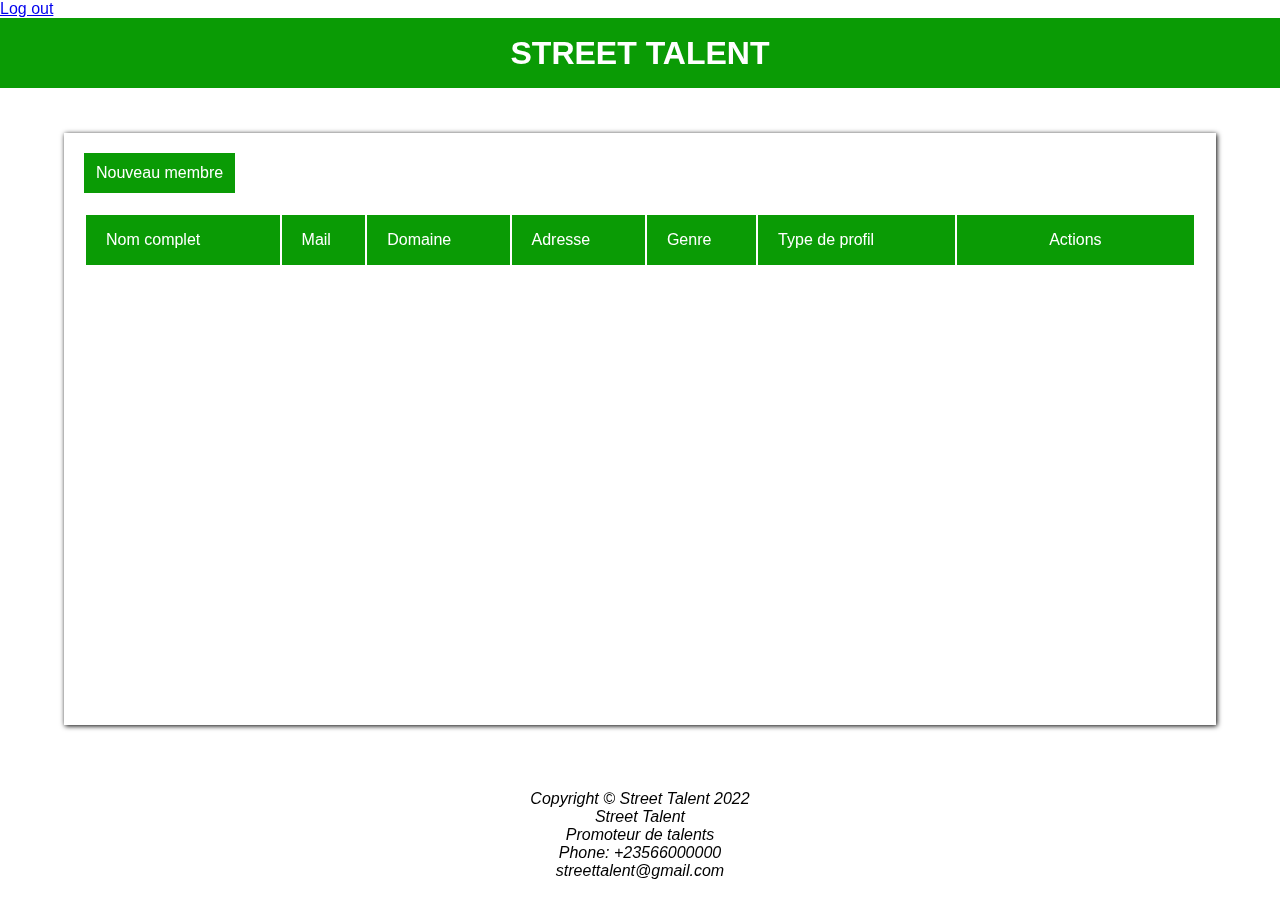
<file: stalentAdmin.html>
<!DOCTYPE html>
<html lang="en">

<head>
    <meta charset="UTF-8">
    <meta http-equiv="X-UA-Compatible" content="IE=edge">
    <meta name="viewport" content="width=device-width, initial-scale=1.0">
    <link rel="stylesheet" href="assets/css/main.css">
    <link rel="stylesheet" href="assets/css/button.css">
    <link rel="stylesheet" href="assets/css/records.css">
    <link rel="stylesheet" href="assets/css/model.css">
    <script src="assets/js/main.js" defer></script>
    <title>Street Talent</title>
</head>

<body>
    <nav>
        <ul>
             <li><a class="btn" href="login.html">Log out</a></li>
        </ul>
     </nav>
    <header>
        <h1 class="header-title">Street Talent</h1>

    </header>
    <main>
        <button class="button blue mobile" id="idMembre">Nouveau membre</button>
        <table id="tblMembre" class="records">
            <thead>
                <tr>
                    <td>Nom complet</td>
                    <td>Mail</td>
                    <td>Domaine</td>
                    <td>Adresse</td>
                    <td>Genre</td>
                    <td>Type de profil</td>
                    <td>Actions</td>
                </tr>
            </thead>
            <tbody>

            </tbody>
        </table>
        <!-- <div class="model active" id="model"> -->
        <div class="model" id="model">
            <div class="model-content">
                <header class="model-header">
                    <h2>Créer nouveau membre</h2>
                    <span class="model-close" id="modelClose">&#10006;</span>
                </header>
                <form id="form" class="model-form">
                    <input type="text" class="model-field" id="name" data-index="new" placeholder="Nom complet" required>
                    <input type="email" class="model-field" id="email" placeholder="Mail" required>
                    <input type="text" class="model-field" id="domaine" placeholder="Domaine" required>
                    <input type="text" class="model-field" id="adresse" placeholder="Adresse" required>
                    <input type="text" class="model-field" id="genre" placeholder="Genre" required>
                    <input type="text" class="model-field" id="typeProfil" placeholder="Type de profil" required>
                </form>
                <footer class="model-footer">
                    <button class="button green" id="save">Enregistrer</button>
                    <button class="button blue" id="cancel">Annuler</button>
                </footer>
            </div>
        </div>
    </main>
    <footer>
        Copyright &copy; Street Talent 2022 <br> Street Talent<br> Promoteur de talents<br> Phone: +23566000000<br> streettalent@gmail.com
        <br>
    </footer>
</body>

</html>
</file>
<file: assets/css/main.css>
* {
    padding: 0;
    margin: 0;
    box-sizing: border-box;
}

:root {
    --primary-color: #0a9b05;
}

body {
    min-height: 100vh;
    display: flex;
    flex-direction: column;
    font-family: 'karla', sans-serif;
    position: relative;
}

header {
    background-color: var(--primary-color);
    height: 70px;
    text-align: center;
    line-height: 70px;
    box-shadow: 0 1px 2px var(--shadow-color);
}

.header-title {
    color: rgb(255, 255, 255);
    font-size: 2rem;
    text-transform: uppercase;
}

main {
    flex-grow: 1;
    display: flex;
    flex-direction: column;
    align-items: flex-start;
    width: 90%;
    margin: 5vh auto;
    padding: 20px;
    box-shadow: 1px 1px 5px;
    gap: 20px;
}

footer {
    width: 100%;
    text-align: center;
    font-weight: 200;
    font-style: italic;
    padding: 20px;
}

@media(max-width: 480px) {
    .header {
        position: fixed;
    }
    .header-title {
        font-size: 1.5rem;
    }
    main {
        padding: 0 0 0 0;
        margin: 0;
        width: 100%;
        box-shadow: none;
    }
}
</file>
<file: assets/css/button.css>
.button {
    border-style: none;
    height: 40px;
    padding: 6px 12px;
    background-color: black;
    color: white;
    font-size: 1rem;
    cursor: pointer;
    transition: box-shadow .6s ease;
}

.button.blue {
    background-color: #0a9b05;
}

.button.green {
    background-color: #0a9b05;
}

.button.red {
    background-color: #fc0b0b;
}

.button:hover {
    box-shadow: inset 200px 0 0 #00000055;
}

@media(max-width: 480px) {
    .button.mobile {
        color: transparent;
        font-size: 0;
        width: 50px;
        height: 50px;
        border-radius: 50%;
        position: fixed;
        top: 90vh;
        left: 80vw;
    }
    .button.mobile::before {
        content: "+";
        color: white;
        font-size: 2rem;
        width: 100%;
        height: 100%;
    }
}
</file>
<file: assets/css/records.css>
.records {
    width: 100%;
    user-select: none;
}

.records thead {
    height: 50px;
    color: white;
    background-color: var(--primary-color);
    padding-left: 20px;
}

.records td {
    height: 50px;
    padding-left: 20px;
}

.records thead:last-child,
.records td:last-child {
    padding: 0;
    min-width: 140px;
    text-align: center;
}

.records tr:hover {
    color: black;
    background-color: #a0faa4;
}

@media(max-width: 480px) {
    .records {
        border-spacing: 5px;
    }
    .records thead {
        display: none;
    }
    .records tr {
        box-shadow: 0 1px 3px #99A3A4;
    }
    .records td:not(:first-child) {
        display: flex;
        justify-content: space-between;
        padding: 0 20px;
    }
    .records td {
        margin: 10px 0;
    }
    .records tr:hover {
        background-color: inherit;
    }
}
</file>
<file: assets/css/model.css>
.model {
    position: absolute;
    top: 0;
    left: 0;
    width: 100%;
    height: 100%;
    background: #00000090;
    opacity: 0;
    z-index: -1;
}

.model.active {
    opacity: 1;
    z-index: 1;
}

.model-content {
    display: flex;
    flex-direction: column;
    gap: 20px;
    width: 50vw;
    margin: 14vh auto;
    padding-bottom: 20px;
    background-color: white;
    box-shadow: 1px 1px 10px black;
}

.model-form {
    display: flex;
    justify-content: center;
    flex-wrap: wrap;
    gap: 20px;
    padding: 0 20px;
}

.model-header {
    display: flex;
    justify-content: flex-end;
    height: 40px;
    line-height: 40px;
    font-size: 1rem;
    color: white;
}

.model-header>h2 {
    width: 100%;
    margin: 0 auto;
}

.model-close {
    display: block;
    width: 40px;
    height: 40px;
    text-align: center;
    user-select: none;
    cursor: pointer;
}

.model-close:hover {
    background-color: red;
    color: white;
}

.model-field {
    width: 50%;
    height: 40px;
    outline: none;
    border-radius: 5px;
    border-style: 1px;
    border-color: antiquewhite;
    box-shadow: 0 0 2px black;
    padding: 0 10px;
    font-size: 1rem;
}

.model-field:focus {
    border: 2px solid var(--primary-color);
    box-shadow: 0 0 3px var(--primary-color);
}

.model-footer {
    background-color: inherit;
    text-align: right;
    padding: 0 20px;
}

@media(max-width: 480px) {
    .model {
        top: 90%;
        transition: all 2s ease;
    }
    .model.active {
        top: 0;
    }
    .model-content {
        margin: 0;
        width: 100%;
        position: fixed;
    }
    .model-field {
        width: 100%;
    }
}
</file>
